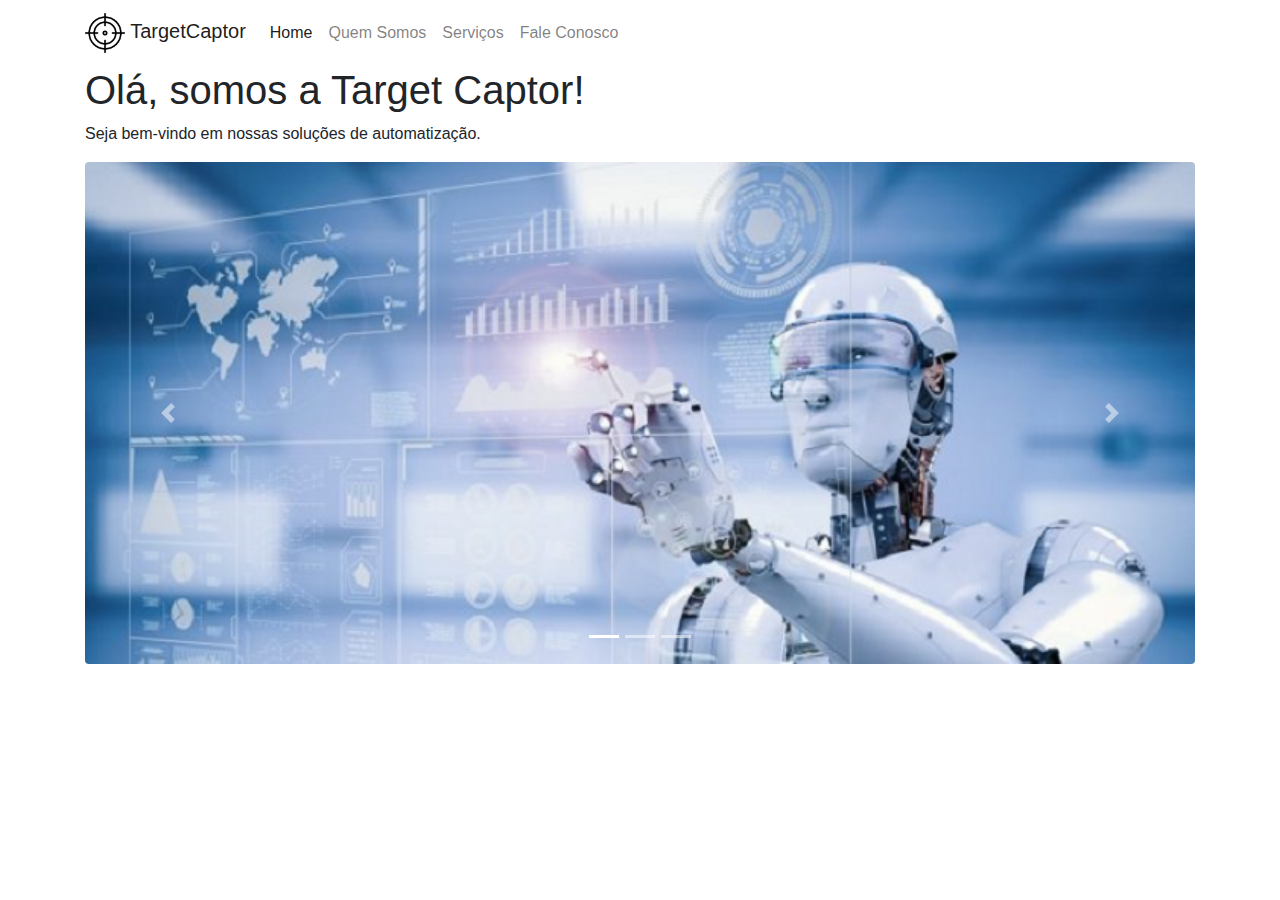
<file: index.html>
<!DOCTYPE html>
<html>
<head>
  <title>AC_02_Trabalhando com BootStrap</title>
  <meta charset="utf-8">
  <meta name="viewport" content="width=device-width, initial-scale=1">
  <link rel="stylesheet" href="css/bootstrap.min.css">
  <script src="jquery/jquery.min.js"></script>
  <script src="js/bootstrap.min.js"></script>
  <style>
    .carousel-inner img {
          width: 100%;
          height: 100%;
      }
      </style>
  
</head>
<body>
  <nav class="navbar navbar-expand-lg navbar-light bg-gradient-primary">
  
    <div class="container">
    
        <a class="navbar-brand h1 mb-0" href="index.html">
            <img src="img/target_PNG38.png" alt="Logo" style="width:40px;">
            TargetCaptor
          </a>
        
          <button class="navbar-toggler" type="button" data-toggle="collapse" data-target="#navbarSite">
            <span class="navbar-toggler-icon"></span>
          </button>
        
        
          <div class="collapse navbar-collapse" id="navbarSite">
          
              <ul class="navbar-nav">
                  <li class="nav-item active">
                    <a class="nav-link" href="index.html">Home</a>
                  </li>
                  <li class="nav-item">
                    <a class="nav-link" href="QuemSomos.html">Quem Somos</a>
                  </li>
                  <li class="nav-item">
                    <a class="nav-link" href="Servicos.html">Serviços</a>
                  </li>
                  <li class="nav-item">
                    <a class="nav-link" href="FaleConosco.html">Fale Conosco</a>
                  </li>
                </ul>
              
          </div>
        
    </div>
  
  </nav>
          
  <div class="container">
    
    <h1>Olá, somos a Target Captor!</h1>
    <p>Seja bem-vindo em nossas soluções de automatização.</p>
    
  </div>
  
  <div class="container">
  
      <div id="carouselSite" class="carousel slide" data-ride="carousel">
      
      
          <ol class="carousel-indicators">
            <li data-target="#carouselSite" data-slide-to="0" class="active"></li>
            <li data-target="#carouselSite" data-slide-to="1"></li>
            <li data-target="#carouselSite" data-slide-to="2"></li>
          </ol>
        
        
          <div class="carousel-inner">
          
            <div class="carousel-item active">
              <img src="img/homem-robo_site_02_1.jpg" class="rounded" width="1100" height="500">
            </div>
          
            <div class="carousel-item">
              <img src="img/homem-robo_site_03_1.jpg" class="rounded" width="1100" height="500">
            </div>
          
            <div class="carousel-item">
              <img src="img/homem-robo_site_04.jpg" class="rounded" width="1100" height="500">
            </div>
          
          </div>
        
          <a class="carousel-control-prev" href="#carouselSite" role="button" data-slide="prev">
            <span class="carousel-control-prev-icon"></span>
            <span class="sr-only">Anterior</span>
          </a>
        
          <a class="carousel-control-next" href="#carouselSite" role="button" data-slide="next">
            <span class="carousel-control-next-icon"></span>
            <span class="sr-only">Avançar</span>
          </a>
        </div>
      
  </div>

</body>
</html>
</file>
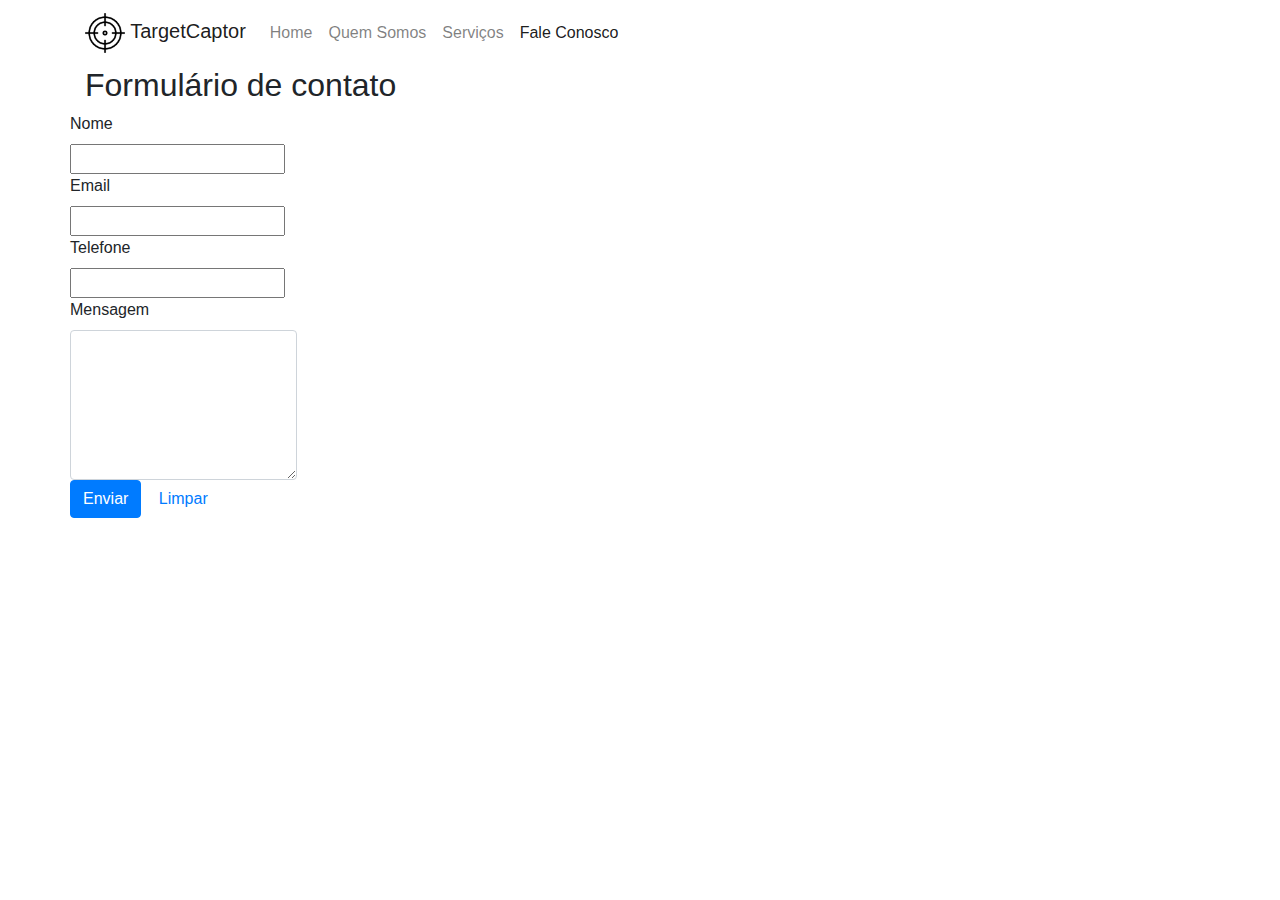
<file: FaleConosco.html>
<!DOCTYPE html>
<html>
<head>
    <meta charset="utf-8">
    <meta http-equiv="X-UA-Compatible" content="IE=edge">
    <title>Fale Conosco</title>
    <meta name="viewport" content="width=device-width, initial-scale=1">
    <link rel="stylesheet" href="css/bootstrap.min.css">
    <script src="jquery/jquery.min.js"></script>
    <script src="js/bootstrap.min.js"></script>
</head>
<body>
<nav class="navbar navbar-expand-lg navbar-light bg-gradient-primary">

    <div class="container">
           
        <a class="navbar-brand h1 mb-0" href="index.html">
            <img src="img/target_PNG38.png" alt="Logo" style="width:40px;">
            TargetCaptor
        </a>
                    
        <button class="navbar-toggler" type="button" data-toggle="collapse" data-target="#navbarSite">
            <span class="navbar-toggler-icon"></span>
        </button>
                    
                    
        <div class="collapse navbar-collapse" id="navbarSite">
                    
            <ul class="navbar-nav">
                <li class="nav-item">
                    <a class="nav-link" href="index.html">Home</a>
                </li>
                <li class="nav-item">
                    <a class="nav-link" href="QuemSomos.html">Quem Somos</a>
                </li>
                <li class="nav-item">
                    <a class="nav-link" href="Servicos.html">Serviços</a>
                </li>
                <li class="nav-item active">
                    <a class="nav-link" href="FaleConosco.html">Fale Conosco</a>
                </li>
            </ul>
              
        </div>
              
    </div>
                  
</nav>
    <div class="container">			
        
            <h2>Formulário de contato</h2>
        
        <div class="row">

            <div class="span9">
                
                <form action="" class="form-vertical" method="POST">                   
                    <div class="control-group">
                        <label class="control-label" for="Nome">Nome</label>
                        <div class="controls">
                            <input type="text" id="Nome" name="Nome" class="input-large" data-validate="{required:true}" value="">
                        </div>
                    </div>

                    <div class="control-group">
                        <label class="control-label" for="Email">Email</label>
                        <div class="controls">
                            <input type="text" id="Email" name="Email" class="input-large" data-validate="{required:true, email:true}" value="">
                        </div>
                    </div>

                    <div class="control-group">
                        <label class="control-label" for="Telefone">Telefone</label>
                        <div class="controls">
                            <input type="text" id="Telefone" name="Telefone" class="input-large" data-validate="{maxlength:16}" value="">
                        </div>
                    </div>

                    <div class="control-group">
                        <label class="control-label" for="Mensagem">Mensagem</label>
                        <div class="controls">
                                <textarea class="form-control" style="height:150px"></textarea>
     
                        </div>
                    </div>

                    <div class="form-actions">
                        <button type="submit" class="btn btn-primary">Enviar</button>
                        <button type="reset" class="btn btn-link submit-cancel">Limpar</button>
                    </div>

                 </form>			 

            </div>
        </div>
    
    </div>

</body>
</html>
</file>
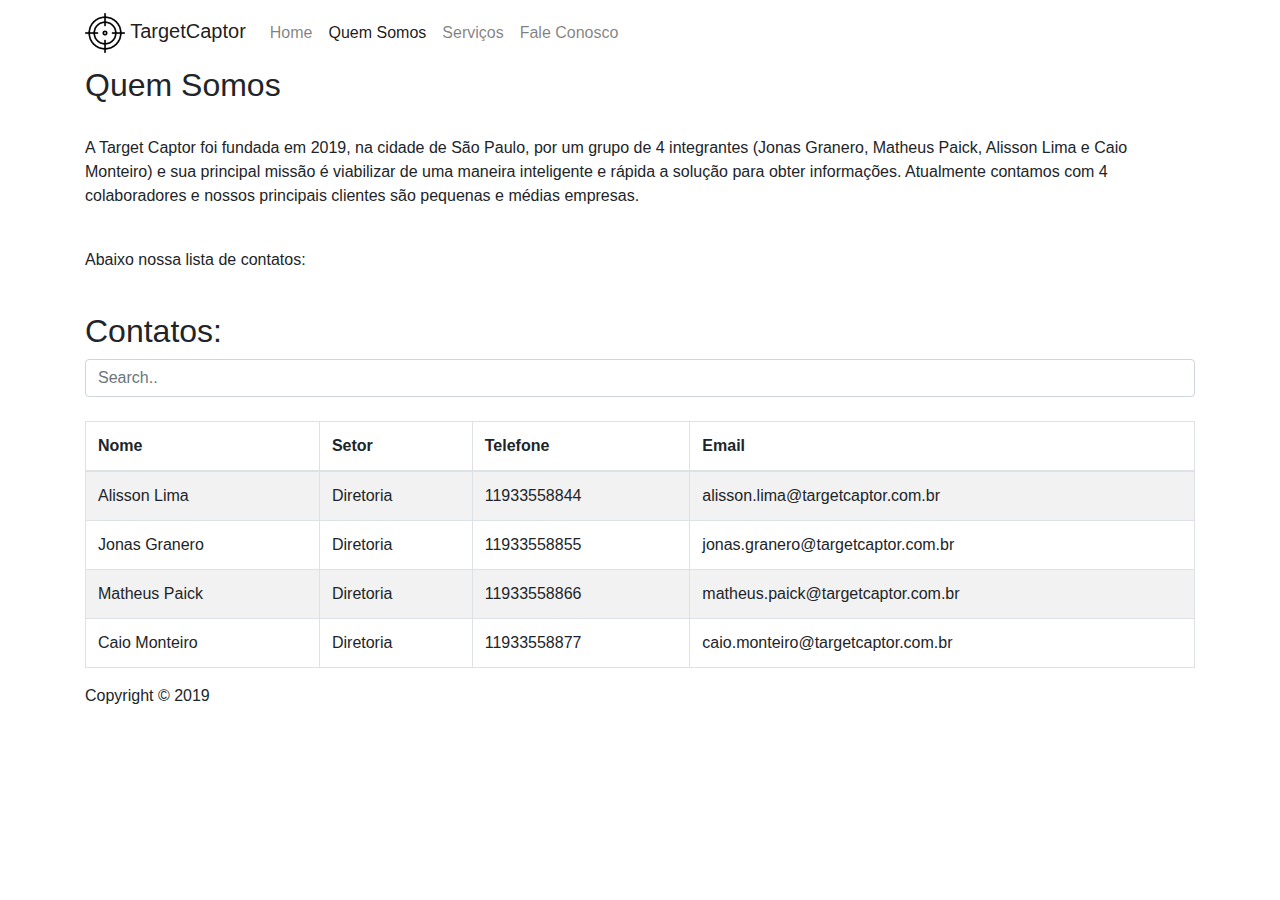
<file: QuemSomos.html>
<!DOCTYPE html>
<html>
<head>
   <title>AC_02_Trabalhando com BootStrap</title>
   <meta charset="utf-8">
   <meta name="viewport" content="width=device-width, initial-scale=1">
   <link rel="stylesheet" href="css/bootstrap.min.css">
   <script src="jquery/jquery.min.js"></script>
   <script src="js/bootstrap.min.js"></script>
</head>
<body>
   <nav class="navbar navbar-expand-lg navbar-light bg-gradient-primary">

      <div class="container">
             
         <a class="navbar-brand h1 mb-0" href="index.html">
            <img src="img/target_PNG38.png" alt="Logo" style="width:40px;">
            TargetCaptor
         </a>
                   
         <button class="navbar-toggler" type="button" data-toggle="collapse" data-target="#navbarSite">
            <span class="navbar-toggler-icon"></span>
         </button>
                   
                   
         <div class="collapse navbar-collapse" id="navbarSite">
                   
            <ul class="navbar-nav">
               <li class="nav-item">
                  <a class="nav-link" href="index.html">Home</a>
               </li>
               <li class="nav-item active">
                  <a class="nav-link" href="QuemSomos.html">Quem Somos</a>
               </li>
               <li class="nav-item">
                  <a class="nav-link" href="Servicos.html">Serviços</a>
               </li>
               <li class="nav-item">
                  <a class="nav-link" href="FaleConosco.html">Fale Conosco</a>
               </li>
            </ul>
             
         </div>
             
      </div>
                 
   </nav>
      
   <div class="container">
      <h2>Quem Somos</h2>
      <br>
      <p>A Target Captor foi fundada em 2019, na cidade de São Paulo, por um grupo de 4 integrantes (Jonas Granero, Matheus Paick, Alisson Lima e Caio Monteiro) e sua principal missão é viabilizar de uma maneira inteligente e rápida a solução para obter informações. Atualmente contamos com 4 colaboradores e nossos principais clientes são pequenas e médias empresas. </p>
      <br>
      <p>Abaixo nossa lista de contatos:</p>
      <br>            
      <h2>Contatos:</h2>
      <input class="form-control" id="myInput" type="text" placeholder="Search..">
      <br>
      <table class="table table-bordered table-striped">
         <thead>
            <tr>
               <th>Nome</th>
               <th>Setor</th>
               <th>Telefone</th>
               <th>Email</th>
            </tr>
         </thead>
         <tbody id="myTable">
            <tr>
               <td>Alisson Lima</td>
               <td>Diretoria</td>
               <td>11933558844</td>
               <td>alisson.lima@targetcaptor.com.br</td>
            </tr>
            <tr>
               <td>Jonas Granero</td>
               <td>Diretoria</td>
               <td>11933558855</td>
               <td>jonas.granero@targetcaptor.com.br</td>
            </tr>
            <tr>
               <td>Matheus Paick</td>
               <td>Diretoria</td>
               <td>11933558866</td>
               <td>matheus.paick@targetcaptor.com.br</td>
            </tr>
            <tr>
               <td>Caio Monteiro</td>
               <td>Diretoria</td>
               <td>11933558877</td>
               <td>caio.monteiro@targetcaptor.com.br</td>
            </tr>
         </tbody>
      </table>
      <p>Copyright © 2019</p>
      <script>
         $(document).ready(function(){
           $("#myInput").on("keyup", function() {
             var value = $(this).val().toLowerCase();
             $("#myTable tr").filter(function() {
               $(this).toggle($(this).text().toLowerCase().indexOf(value) > -1)
             });
           });
         });
      </script>
</body>
</html>
</tbody>
</table>
</div>
</body>
</html>
</file>
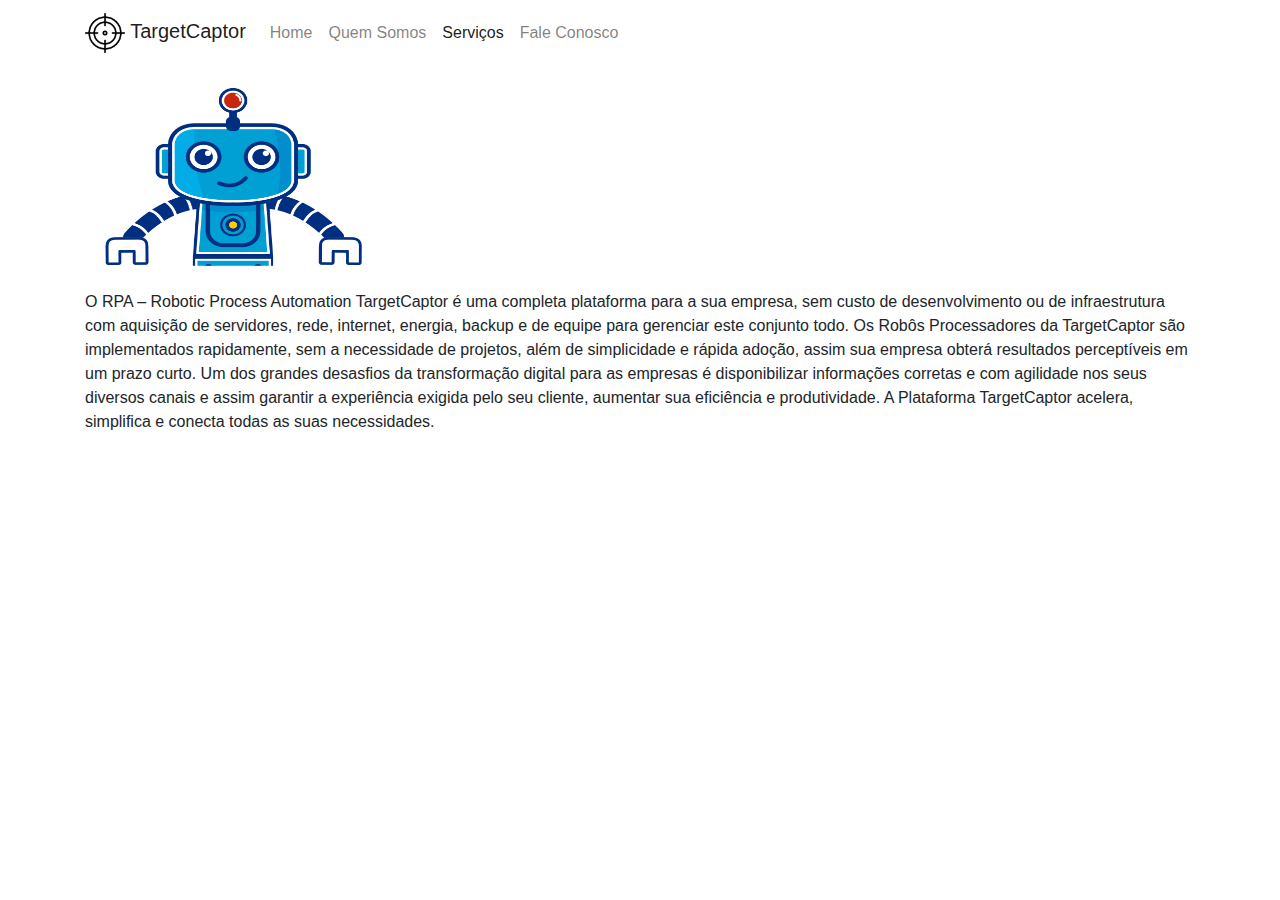
<file: Servicos.html>
<!DOCTYPE html>
<html>
    <head>
        <title>AC_02_Trabalhando Pagina Servicos</title>
        <meta charset="utf-8">
        <meta name="viewport" content="width=device-width, initial-scale=1">
        <link rel="stylesheet" href="css/bootstrap.min.css">
        <script src="jquery/jquery.min.js"></script>
        <script src="js/bootstrap.min.js"></script>
      </head>
<body>
    <nav class="navbar navbar-expand-lg navbar-light bg-gradient-primary">

        <div class="container">
      
            <a class="navbar-brand h1 mb-0" href="index.html">
                <img src="img/target_PNG38.png" alt="Logo" style="width:40px;">
                TargetCaptor
              </a>
            
              <button class="navbar-toggler" type="button" data-toggle="collapse" data-target="#navbarSite">
                <span class="navbar-toggler-icon"></span>
              </button>
            
            
              <div class="collapse navbar-collapse" id="navbarSite">
            
                  <ul class="navbar-nav">
                      <li class="nav-item">
                        <a class="nav-link" href="index.html">Home</a>
                      </li>
                      <li class="nav-item">
                        <a class="nav-link" href="QuemSomos.html">Quem Somos</a>
                      </li>
                      <li class="nav-item active">
                        <a class="nav-link" href="Servicos.html">Serviços</a>
                      </li>
                      <li class="nav-item">
                        <a class="nav-link" href="FaleConosco.html">Fale Conosco</a>
                      </li>
                    </ul>
      
              </div>
      
        </div>
          
      </nav>
<div class="container">
    <img src="img\Robo.png" width=300 height=200>
    <br>
    <br>

    O RPA – Robotic Process Automation TargetCaptor é uma completa plataforma para a sua empresa, sem custo de desenvolvimento ou de infraestrutura com aquisição de servidores, rede, internet, energia, backup e de equipe para gerenciar este conjunto todo.
    Os Robôs Processadores da TargetCaptor são implementados rapidamente, sem a necessidade de projetos, além de simplicidade e rápida adoção, assim sua empresa obterá resultados perceptíveis em um prazo curto.
    Um dos grandes desasfios da transformação digital para as empresas é disponibilizar informações corretas e com agilidade nos seus diversos canais e assim garantir a experiência exigida pelo seu cliente, aumentar sua eficiência e produtividade. A Plataforma TargetCaptor acelera, simplifica e conecta todas as suas necessidades.
    <br>
    <br>

    <iframe width="560" height="315" src="https://www.youtube.com/embed/3x34XO-WvR0" frameborder="0" allow="autoplay; encrypted-media" allowfullscreen></iframe>
  </div>
</body>
</html>
</file>
